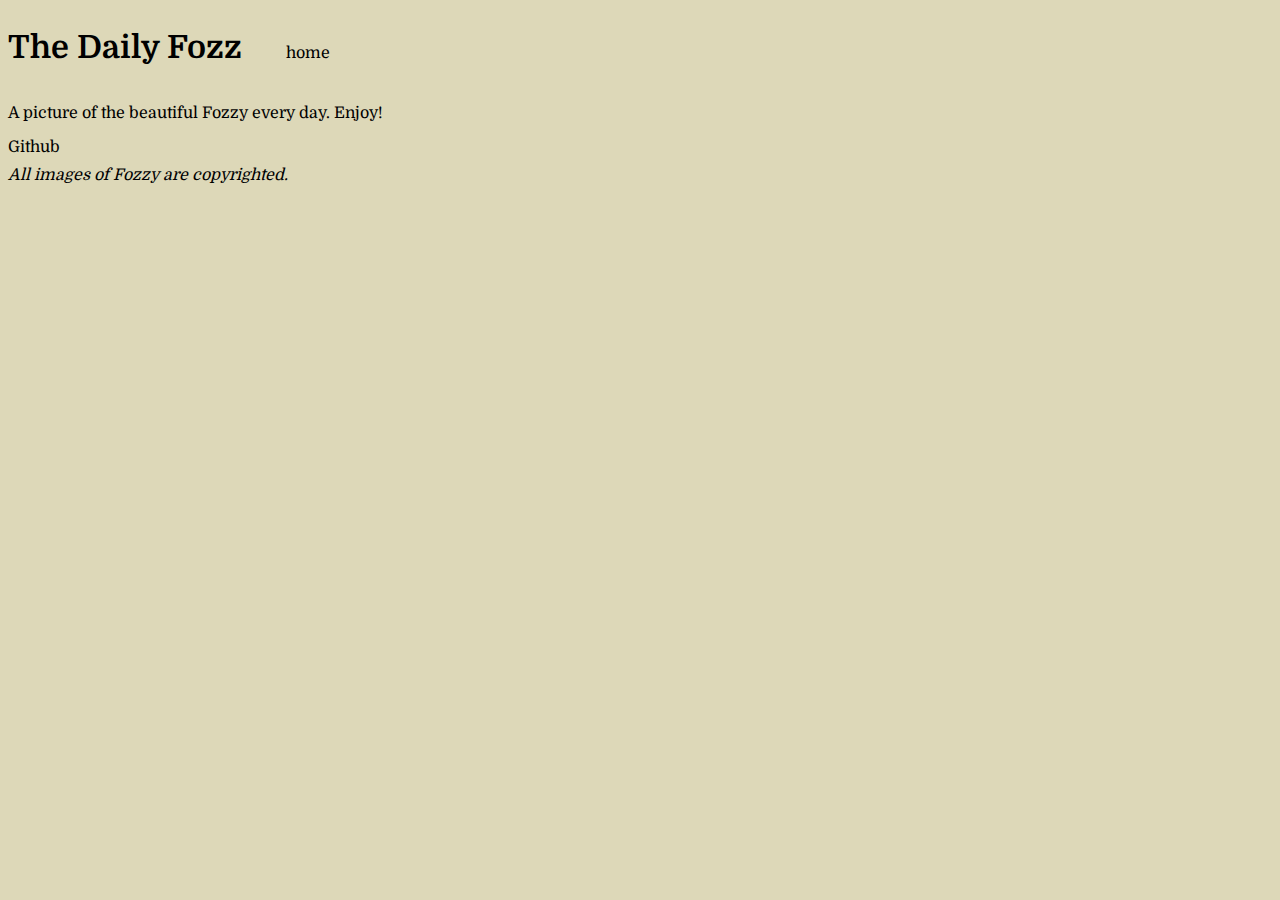
<file: about.html>
<html>
    <head>
        <title>The Daily Fozzy</title>
        <link rel="stylesheet" href="style.css">
        <meta name="viewport" content="width=device-width, initial-scale=1">
        <link href='https://fonts.googleapis.com/css?family=Montserrat:700|Domine' rel='stylesheet' type='text/css'>
    </head>
    <body>
        <header>
            <h1>The Daily Fozz</h1>
            <menu>
                <a href="index.html">home</a>
            </menu>
        </header>
        
        <main>
            <p>
                A picture of the beautiful Fozzy every day. Enjoy!
            </p>
            <a href="https://github.com/samkcarlile/thedailyfozz">Github</a>
            <br>
            <i>All images of Fozzy are copyrighted.</i>
        </main>
        <footer>
            
        </footer>
    </body>
</html>
</file>
<file: style.css>
body {
    font-family: 'Domine', sans-serif;
    background-color: #DDD8B8;
}

menu {
    display: inline-block;
}

h1 {
    display: inline-block;
}

a {
    text-decoration: none;
    color: black;
}
a:hover {
    text-decoration: underline;
}
a:visited {
    color: black;
    text-decoration: none;
}
.image-container {
    margin-right: auto;
    margin-left: auto;
    text-align: center;
}
img {
    border: 10px solid #351D29;
    max-height: 800px;
    max-width: 90%;
    height: auto;
    box-sizing: border-box;
    margin-left: auto;
    margin-right: auto;
}

i {
    display: block;
    margin-top: 10px;
    margin-bottom: 10px;
}

.button-container {
    text-align: center;
    margin-right: auto;
    margin-left: auto;
}
button {
    margin-left: 5px;
    margin-right: 5px;
    outline: 0;
    border: 2px solid  #351D29;
    border-radius: 50%;
    background-color: #351D29;
    color: white;
}
</file>
